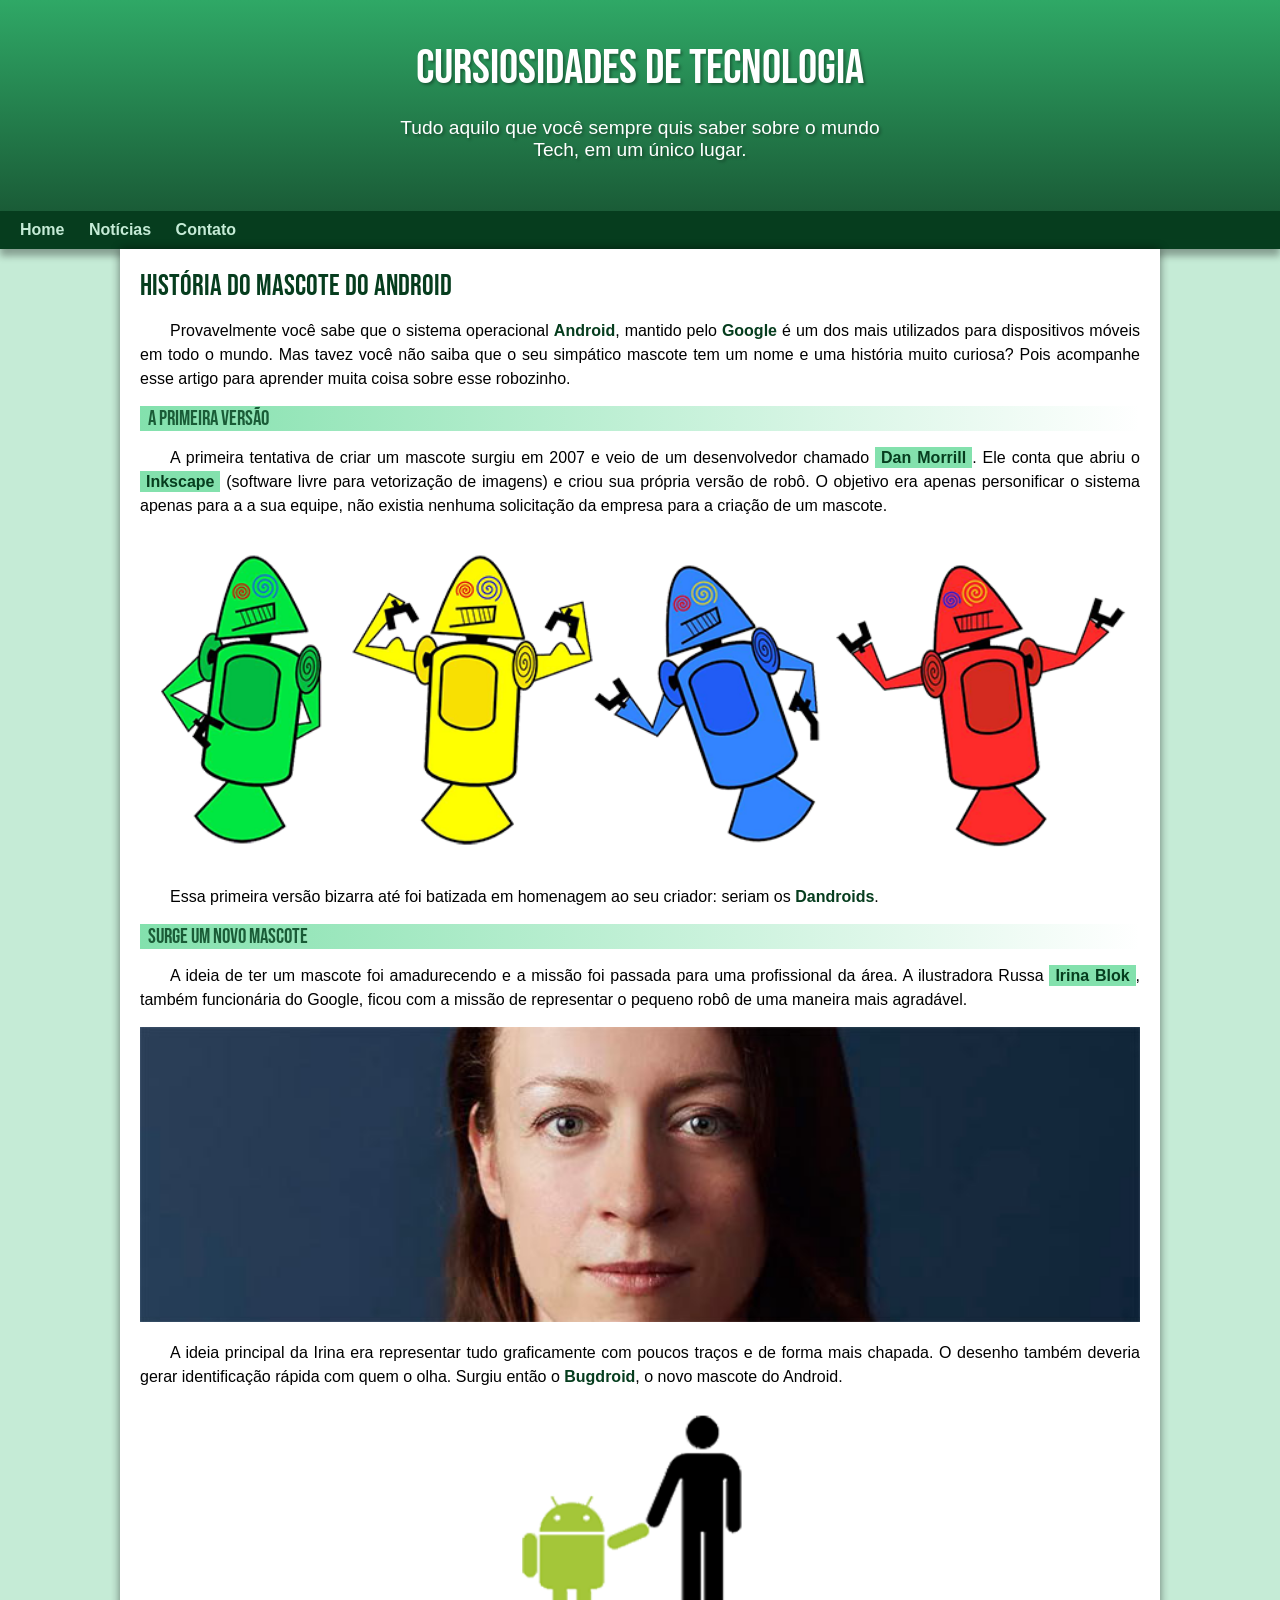
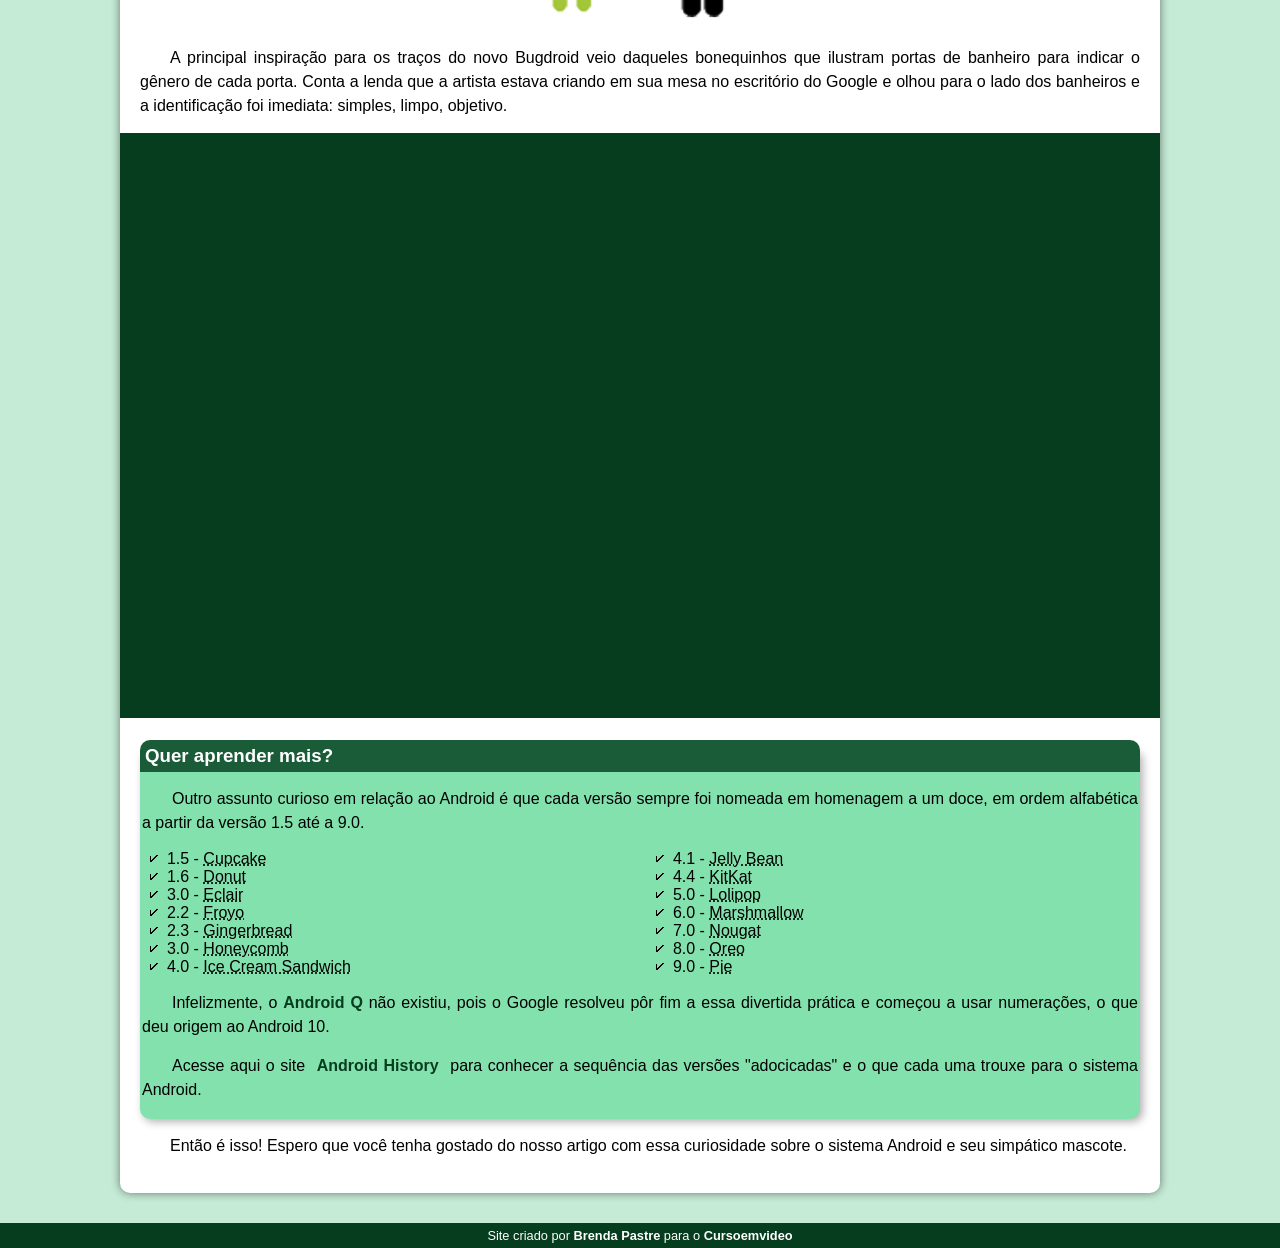
<file: index.html>
<!DOCTYPE html>
<html lang="pt-br">
<head>
    <meta charset="UTF-8">
    <meta name="viewport" content="width=device-width, initial-scale=1.0">
    <title>Como surgiu o masconte do Android?</title>
    <link rel="shortcut icon" href="imagens/favicon.ico" type="image/x-icon">
    <link rel="stylesheet" href="estilo/style.css">
</head>
<body>
    <header>
        <h1>Cursiosidades de Tecnologia</h1>
        <p>Tudo aquilo que você sempre quis saber sobre o mundo Tech, em um único lugar.</p>
    </header>
    <nav>
        <a href="#">Home</a>
        <a href="#">Notícias</a>
        <a href="#">Contato</a>
    </nav>
    <main>
        <article>
            <h1>História do Mascote do Android</h1>

            <p>Provavelmente você sabe que o sistema operacional <strong>Android</strong>, mantido pelo <strong>Google</strong> é um dos mais utilizados para dispositivos móveis em todo o mundo. Mas tavez você não saiba que o seu simpático mascote tem um nome e uma história muito curiosa? Pois acompanhe esse artigo para aprender muita coisa sobre esse robozinho.</p>

            <h2>A primeira versão</h2>

            <p>A primeira tentativa de criar um mascote surgiu em 2007 e veio de um desenvolvedor chamado <a href="https://androidcommunity.com/dan-morrill-shows-us-the-android-mascot-that-almost-was-20130103/" target="_blank" class="externo">Dan Morrill</a>. Ele conta que abriu o <a href="https://inkscape.org/pt-br/" target="_blank">Inkscape</a> (software livre para vetorização de imagens) e criou sua própria versão de robô. O objetivo era apenas personificar o sistema apenas para a a sua equipe, não existia nenhuma solicitação da empresa para a criação de um mascote.</p>

            <picture>
                <source media="(max-width: 670)" srcset="imagens/dan-droids-pq.png">
                <img src="imagens/dan-droids.png" alt="Primeiro mascote do Android"></picture>

            <p>Essa primeira versão bizarra até foi batizada em homenagem ao seu criador: seriam os <strong>Dandroids</strong>.</p>

            <h2>Surge um novo mascote</h2>

            <p>A ideia de ter um mascote foi amadurecendo e a missão foi passada para uma profissional da área. A ilustradora Russa <a href="https://www.irinablok.com/" target="_blank">Irina Blok</a>, também funcionária do Google, ficou com a missão de representar o pequeno robô de uma maneira mais agradável.</p>
            <picture>
                <source media="(max-width: 670)" srcset="imagens/irina-blok-pq.jpg">
                <img src="imagens/irina-blok.jpg" alt="Irina Block, criadora do Bugdroid">
            </picture>

            <p>A ideia principal da Irina era representar tudo graficamente com poucos traços e de forma mais chapada. O desenho também deveria gerar identificação rápida com quem o olha. Surgiu então o <strong>Bugdroid</strong>, o novo mascote do Android.</p>

            <img src="imagens/bugdroid.png" alt="Bugdroid" class="pequeno">

            <p>A principal inspiração para os traços do novo Bugdroid veio daqueles bonequinhos que ilustram portas de banheiro para indicar o gênero de cada porta. Conta a lenda que a artista estava criando em sua mesa no escritório do Google e olhou para o lado dos banheiros e a identificação foi imediata: simples, limpo, objetivo.</p>

            <div class="video">
                <iframe width="560" height="315" src="https://www.youtube.com/embed/l2UDgpLz20M?si=_bQywFanAEuSKlO2" title="YouTube video player" frameborder="0" allow="accelerometer; autoplay; clipboard-write; encrypted-media; gyroscope; picture-in-picture; web-share" allowfullscreen></iframe>
            </div>
            
            <aside>
                <h3>Quer aprender mais?</h3>

                <p>Outro assunto curioso em relação ao Android é que cada versão sempre foi nomeada em homenagem a um doce, em ordem alfabética a partir da versão 1.5 até a 9.0.</p>
                <ul>
                    <li>1.5 - <abbr title="Bolo de copo">Cupcake</abbr></li>
                    <li>1.6 - <abbr title="Rosca">Donut</abbr></li>
                    <li>3.0 - <abbr title="Bomba">Eclair</abbr></li>
                    <li>2.2 - <abbr title="Iogurte congelado">Froyo</abbr></li>
                    <li>2.3 - <abbr title="Biscoito de gengibre">Gingerbread</abbr></li>
                    <li>3.0 - <abbr title="Favo de mel">Honeycomb</abbr></li>
                    <li>4.0 - <abbr title="Sanduíche de sorvete">Ice Cream Sandwich</abbr></li>
                    <li>4.1 - <abbr title="Jujuba">Jelly Bean</abbr></li>
                    <li>4.4 - <abbr title="KitKat">KitKat</abbr></li>
                    <li>5.0 - <abbr title="Pirulito">Lolipop</abbr></li>
                    <li>6.0 - <abbr title="Marshmallow">Marshmallow</abbr></li>
                    <li>7.0 - <abbr title="Torrone">Nougat</abbr></li>
                    <li>8.0 - <abbr title="Oreo">Oreo</abbr></li>
                    <li>9.0 - <abbr title="Torta">Pie</abbr></li>
                </ul>

                    <p>Infelizmente, o <strong>Android Q</strong> não existiu, pois o Google resolveu pôr fim a essa divertida prática e começou a usar numerações, o que deu origem ao Android 10.</p>

                    <p>Acesse aqui o site <a href="https://www.android.com/intl/pt-BR_br/history/" target="_blank">Android History</a> para conhecer a sequência das versões "adocicadas" e o que cada uma trouxe para o sistema Android.</p>
            </aside>

            <p>Então é isso! Espero que você tenha gostado do nosso artigo com essa curiosidade sobre o sistema Android e seu simpático mascote.</p>
        </article>
    </main>
    <footer>
        <p>Site criado por <a href="https://instagram.com/brendavvpp/" target="_blank">Brenda Pastre</a> para o <a href="https://www.cursoemvideo.com" target="_blank">Cursoemvideo</a></p>
    </footer>
</body>
</html>
</file>
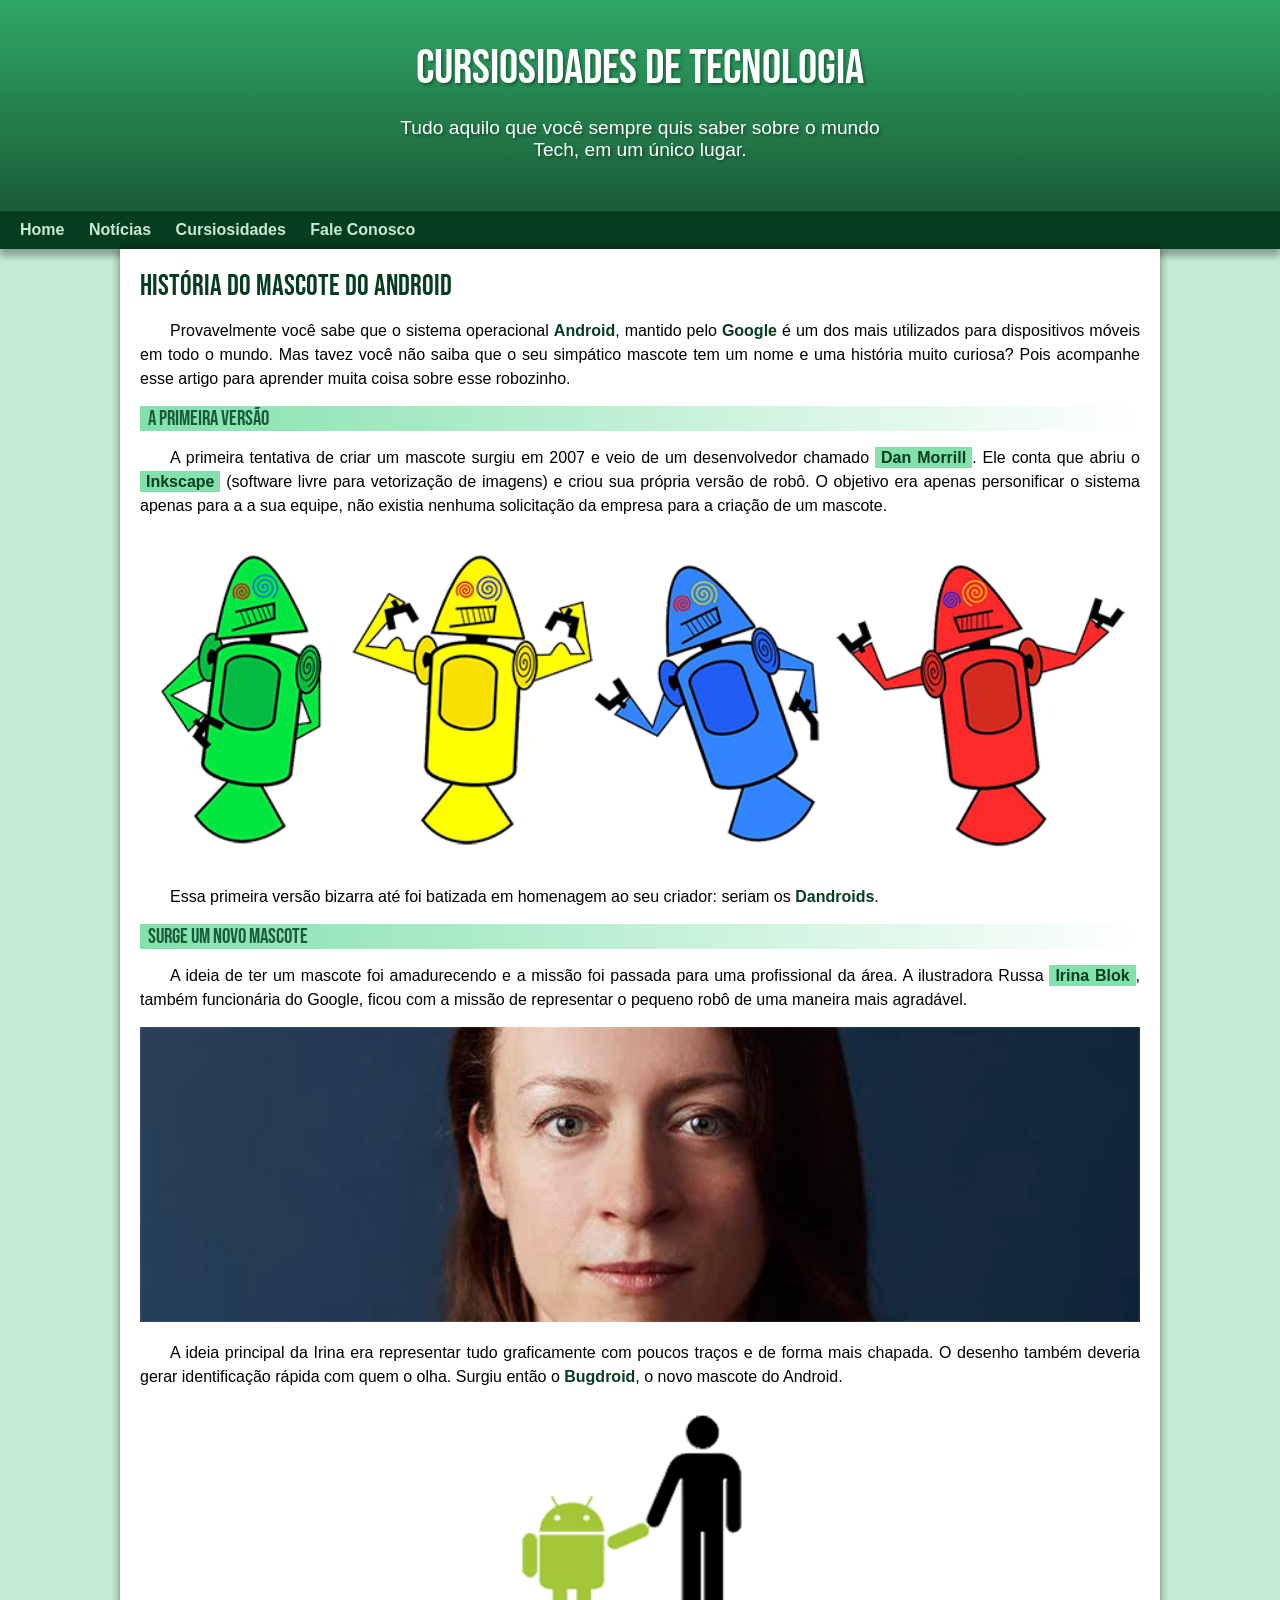
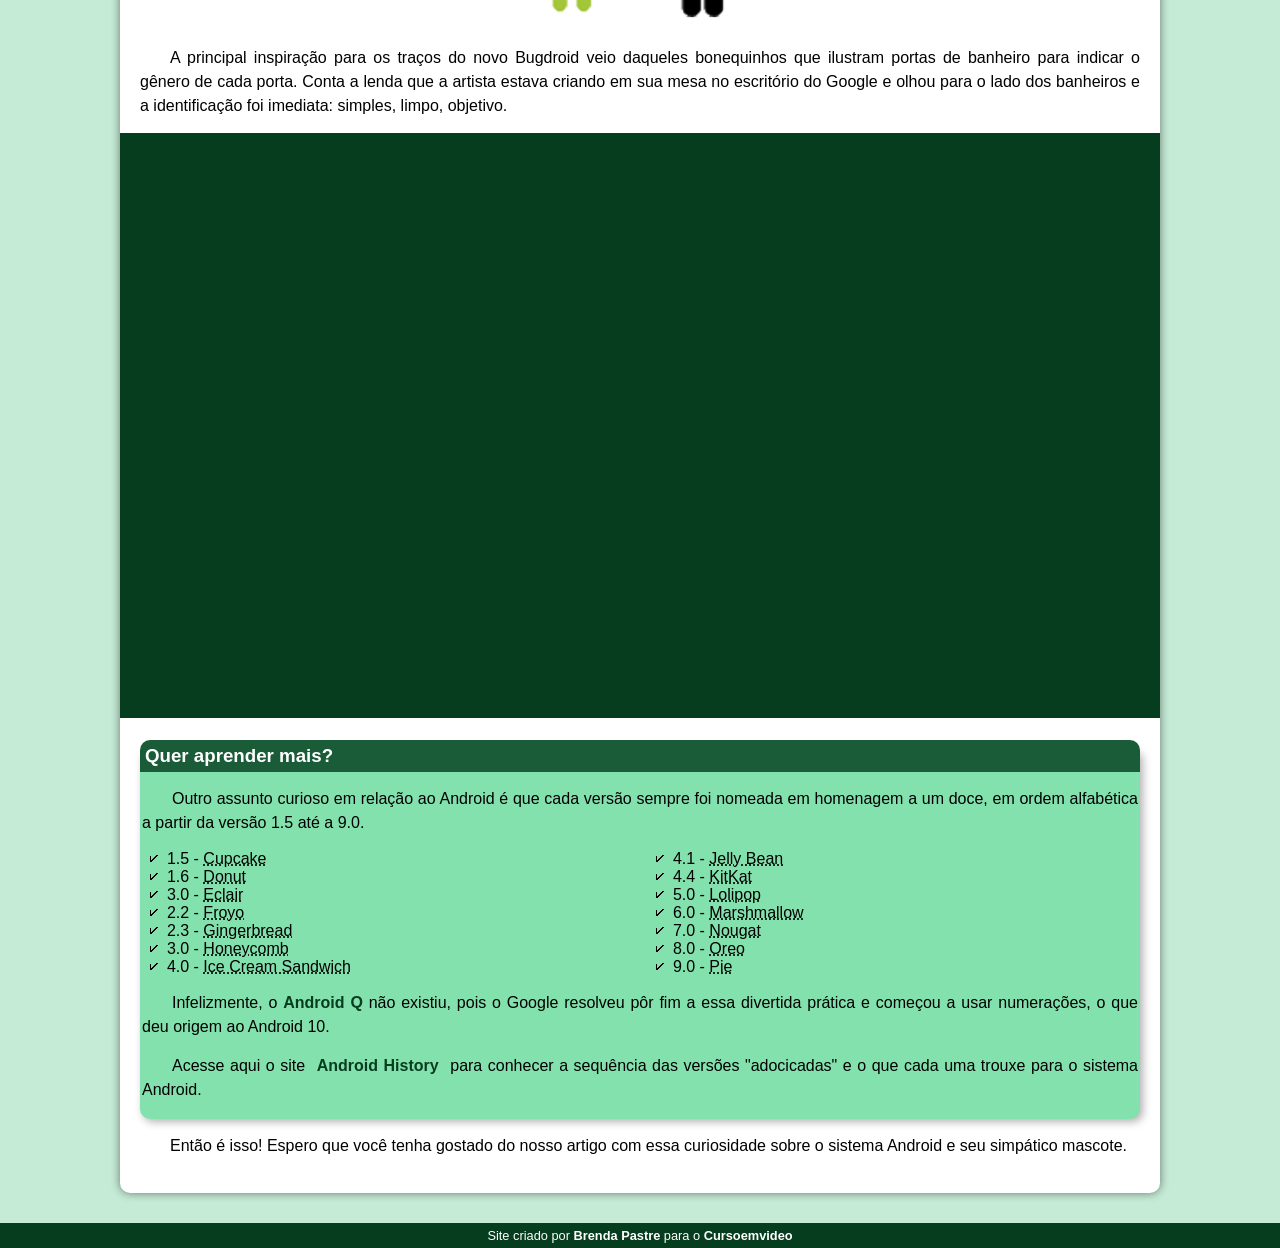
<file: index.html.html>
<!DOCTYPE html>
<html lang="pt-br">
<head>
    <meta charset="UTF-8">
    <meta name="viewport" content="width=device-width, initial-scale=1.0">
    <title>Como surgiu o masconte do Android?</title>
    <link rel="shortcut icon" href="imagens/favicon.ico" type="image/x-icon">
    <link rel="stylesheet" href="estilo/style.css">
</head>
<body>
    <header>
        <h1>Cursiosidades de Tecnologia</h1>
        <p>Tudo aquilo que você sempre quis saber sobre o mundo Tech, em um único lugar.</p>
    </header>
    <nav>
        <a href="#">Home</a>
        <a href="#">Notícias</a>
        <a href="#">Cursiosidades</a>
        <a href="#">Fale Conosco</a>
    </nav>
    <main>
        <article>
            <h1>História do Mascote do Android</h1>

            <p>Provavelmente você sabe que o sistema operacional <strong>Android</strong>, mantido pelo <strong>Google</strong> é um dos mais utilizados para dispositivos móveis em todo o mundo. Mas tavez você não saiba que o seu simpático mascote tem um nome e uma história muito curiosa? Pois acompanhe esse artigo para aprender muita coisa sobre esse robozinho.</p>

            <h2>A primeira versão</h2>

            <p>A primeira tentativa de criar um mascote surgiu em 2007 e veio de um desenvolvedor chamado <a href="https://androidcommunity.com/dan-morrill-shows-us-the-android-mascot-that-almost-was-20130103/" target="_blank" class="externo">Dan Morrill</a>. Ele conta que abriu o <a href="https://inkscape.org/pt-br/" target="_blank">Inkscape</a> (software livre para vetorização de imagens) e criou sua própria versão de robô. O objetivo era apenas personificar o sistema apenas para a a sua equipe, não existia nenhuma solicitação da empresa para a criação de um mascote.</p>

            <picture>
                <source media="(max-width: 670)" srcset="imagens/dan-droids-pq.png">
                <img src="imagens/dan-droids.png" alt="Primeiro mascote do Android"></picture>

            <p>Essa primeira versão bizarra até foi batizada em homenagem ao seu criador: seriam os <strong>Dandroids</strong>.</p>

            <h2>Surge um novo mascote</h2>

            <p>A ideia de ter um mascote foi amadurecendo e a missão foi passada para uma profissional da área. A ilustradora Russa <a href="https://www.irinablok.com/" target="_blank">Irina Blok</a>, também funcionária do Google, ficou com a missão de representar o pequeno robô de uma maneira mais agradável.</p>
            <picture>
                <source media="(max-width: 670)" srcset="imagens/irina-blok-pq.jpg">
                <img src="imagens/irina-blok.jpg" alt="Irina Block, criadora do Bugdroid">
            </picture>

            <p>A ideia principal da Irina era representar tudo graficamente com poucos traços e de forma mais chapada. O desenho também deveria gerar identificação rápida com quem o olha. Surgiu então o <strong>Bugdroid</strong>, o novo mascote do Android.</p>

            <img src="imagens/bugdroid.png" alt="Bugdroid" class="pequeno">

            <p>A principal inspiração para os traços do novo Bugdroid veio daqueles bonequinhos que ilustram portas de banheiro para indicar o gênero de cada porta. Conta a lenda que a artista estava criando em sua mesa no escritório do Google e olhou para o lado dos banheiros e a identificação foi imediata: simples, limpo, objetivo.</p>

            <div class="video">
                <iframe width="560" height="315" src="https://www.youtube.com/embed/l2UDgpLz20M?si=_bQywFanAEuSKlO2" title="YouTube video player" frameborder="0" allow="accelerometer; autoplay; clipboard-write; encrypted-media; gyroscope; picture-in-picture; web-share" allowfullscreen></iframe>
            </div>
            
            <aside>
                <h3>Quer aprender mais?</h3>

                <p>Outro assunto curioso em relação ao Android é que cada versão sempre foi nomeada em homenagem a um doce, em ordem alfabética a partir da versão 1.5 até a 9.0.</p>
                <ul>
                    <li>1.5 - <abbr title="Bolo de copo">Cupcake</abbr></li>
                    <li>1.6 - <abbr title="Rosca">Donut</abbr></li>
                    <li>3.0 - <abbr title="Bomba">Eclair</abbr></li>
                    <li>2.2 - <abbr title="Iogurte congelado">Froyo</abbr></li>
                    <li>2.3 - <abbr title="Biscoito de gengibre">Gingerbread</abbr></li>
                    <li>3.0 - <abbr title="Favo de mel">Honeycomb</abbr></li>
                    <li>4.0 - <abbr title="Sanduíche de sorvete">Ice Cream Sandwich</abbr></li>
                    <li>4.1 - <abbr title="Jujuba">Jelly Bean</abbr></li>
                    <li>4.4 - <abbr title="KitKat">KitKat</abbr></li>
                    <li>5.0 - <abbr title="Pirulito">Lolipop</abbr></li>
                    <li>6.0 - <abbr title="Marshmallow">Marshmallow</abbr></li>
                    <li>7.0 - <abbr title="Torrone">Nougat</abbr></li>
                    <li>8.0 - <abbr title="Oreo">Oreo</abbr></li>
                    <li>9.0 - <abbr title="Torta">Pie</abbr></li>
                </ul>

                    <p>Infelizmente, o <strong>Android Q</strong> não existiu, pois o Google resolveu pôr fim a essa divertida prática e começou a usar numerações, o que deu origem ao Android 10.</p>

                    <p>Acesse aqui o site <a href="https://www.android.com/intl/pt-BR_br/history/" target="_blank">Android History</a> para conhecer a sequência das versões "adocicadas" e o que cada uma trouxe para o sistema Android.</p>
            </aside>

            <p>Então é isso! Espero que você tenha gostado do nosso artigo com essa curiosidade sobre o sistema Android e seu simpático mascote.</p>
        </article>
    </main>
    <footer>
        <p>Site criado por <a href="https://instagram.com/brendavvpp/" target="_blank">Brenda Pastre</a> para o <a href="https://www.cursoemvideo.com" target="_blank">Cursoemvideo</a></p>
    </footer>
</body>
</html>
</file>
<file: estilo/style.css>
@charset "UTF-8";


@import url('https://fonts.googleapis.com/css2?family=Bebas+Neue&display=swap');

@font-face {
    font-family: 'Android';
    src: url('/fontes/idroid.otf');
}

:root{
    --cor0:#C5EBD6;
    --cor1:#83E1AD;
    --cor2:#3DDC84;
    --cor3:#2FA866;
    --cor4:#1A5C37;
    --cor5:#063D1E;
    
    --fonte-padrao: Arial, Verdana, Helvetica, sans-serif;
    --fonte-destaque: 'Bebas Neue', cursive;
    --fonte-android: 'Android', cursive;
}

*{
    margin: 0px;
    padding: 0px;
}

body{
    background-color: var(--cor0);
    font-family: var(--fonte-padrao);
}

header{
    background-image: linear-gradient(to bottom, var(--cor3), var(--cor4));
    min-height: 150px;
    text-align: center;
    padding-top: 40px;
}

header > h1{
    font-family: var(--fonte-destaque);
    font-size: 3em;
    font-weight: normal;
    color: white;
    margin-bottom: 20px;
    text-shadow: 2px 2px 3px rgba(0, 0, 0, 0.325)
}

header > p{
    font-family: var(--fonte-padrao);
    font-size: 1.2em;
    max-width: 500px;
    color: white;
    margin: auto;
    padding-bottom: 50px;
    padding-right: 10px;
    padding-left: 10px;
    text-shadow: 2px 2px 3px rgba(0, 0, 0, 0.325);
}

nav{
    background-color: var(--cor5);
    padding: 10px;
    box-shadow: 0px 7px 7px rgba(0, 0, 0, 0.322);
}

nav > a{
    color: var(--cor0);
    padding: 10px;
    text-decoration: none;
    font-weight: bold;
    border-radius: 5px;
    transition-duration: 0.5s;
}

nav > a:hover{
    background-color: var(--cor2);
    color: var(--cor5);
}

main{
    min-width: 300px;
    max-width: 1000px;
    background-color: white;
    margin: auto;
    margin-bottom: 30px;
    padding: 20px;
    box-shadow: 0px 0px 10px rgba(0, 0, 0, 0.489);
    border-bottom-left-radius: 10px;
    border-bottom-right-radius: 10px;
}

main p{
    margin: 15px 0px 15px 0px;
    text-align: justify;
    text-indent: 30px;
    line-height: 1.5em;
    font-size: 1em;
}

main strong{
    color: var(--cor5);
    font-weight: bold;
}

main a{
    text-decoration: none;
    font-weight: bold;
    color: var(--cor5);
    background-color: var(--cor1);
    padding: 2px 6px;
}

main a:hover{
    text-decoration: underline;
    color: var(--cor4);
}

main h1{
    color: var(--cor5);
    font-family: var(--fonte-destaque);
    font-weight: normal;
    font-size: 1.8em;
}

main h2{
    font-family: var(--fonte-destaque);
    font-weight: normal;
    color: var(--cor4);
    font-size: 1.3em;
    background-image: linear-gradient(to right, var(--cor1), transparent);
    text-indent: 8px;
}

main img{
    width: 100%;
}

main img.pequeno{
    max-width: 350px;
    display: block;
    margin: auto;
}

div.video{
    background-color: var(--cor5);
    margin: 0px -20px 30px -20px;
    padding: 20px;
    padding-bottom: 56.5%;
    position: relative;
}

div.video > iframe{
    position: absolute;
    top: 5%;
    left: 5%;
    width: 90%;
    height: 90%;
}

aside{
    background-color: var(--cor1);
    padding: 2px;
    border-radius: 10px;
    box-shadow: 3px 3px 8px rgba(0, 0, 0, 0.303);
}

aside > h3{
    background-color: var(--cor4);
    color: white;
    padding: 5px;
    margin: -10px -2px 0px -2px;
    border-radius: 10px 10px 0px 0px;
}

aside > ul{
    list-style-type: '\00A0\1F5F8\00A0';
    list-style-position: inside;
    columns: 2;
}

footer{
    background-color: var(--cor5);
    color: white;
    text-align: center;
    font-size: 0.8em;
    padding: 5px;
}

footer a{
    color: white;
    font-weight: bold;
    text-decoration: none;
}

footer a:hover{
    text-decoration: underline;
    color: var(--cor1);
}
</file>
